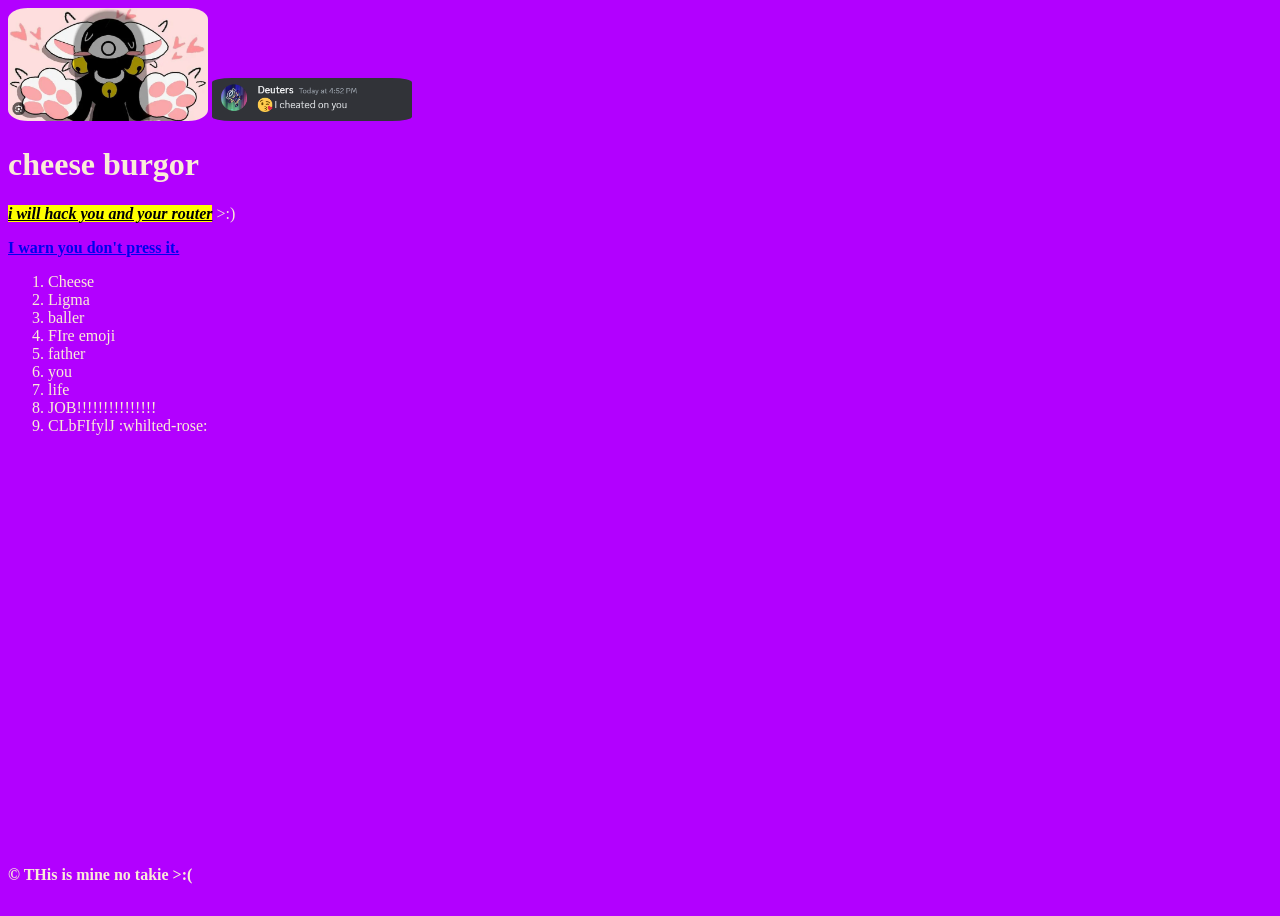
<file: index.html>
<!DOCTYPE html>
<html lang="en">
<head>
    <meta charset="UTF-8">
    <meta name="viewport" content="width=device-width, initial-scale=1.0">
    <link rel="stylesheet" href="./style.css">
    <link rel="shortcut icon" href="./favicon.ico" type="image/x-icon">
    <title>PurpleNebulas tapes heheheheh</title>
</head>
<body>
    <img src="./Screenshot 2024-09-11 170438.png" alt="neko seek">
    <img src="./Screenshot 2024-09-08 170325.png" alt="how dare he">
    <h1>cheese burgor</h1>
    <p><mark><i><b><ins>i will hack you and your router</ins></b></i></mark> &gt;:)</p>
    <a href="./Johna.html"><b>I warn you don't press it.</b>
    </a>
<footer class="bottom">
    <p>&copy; THis is mine no takie &gt;:(</p>
</footer>
<ol>
    <li>Cheese</li>
        <li>Ligma</li>
       <li> baller</li>
       <li> FIre emoji</li>
       <li> father</li>
       <li> you</li>
       <li>life</li>
       <li>JOB!!!!!!!!!!!!!!!</li>
       <li>CLbFIfylJ :whilted-rose:</li>
</ol>
</body>
</html>
</file>
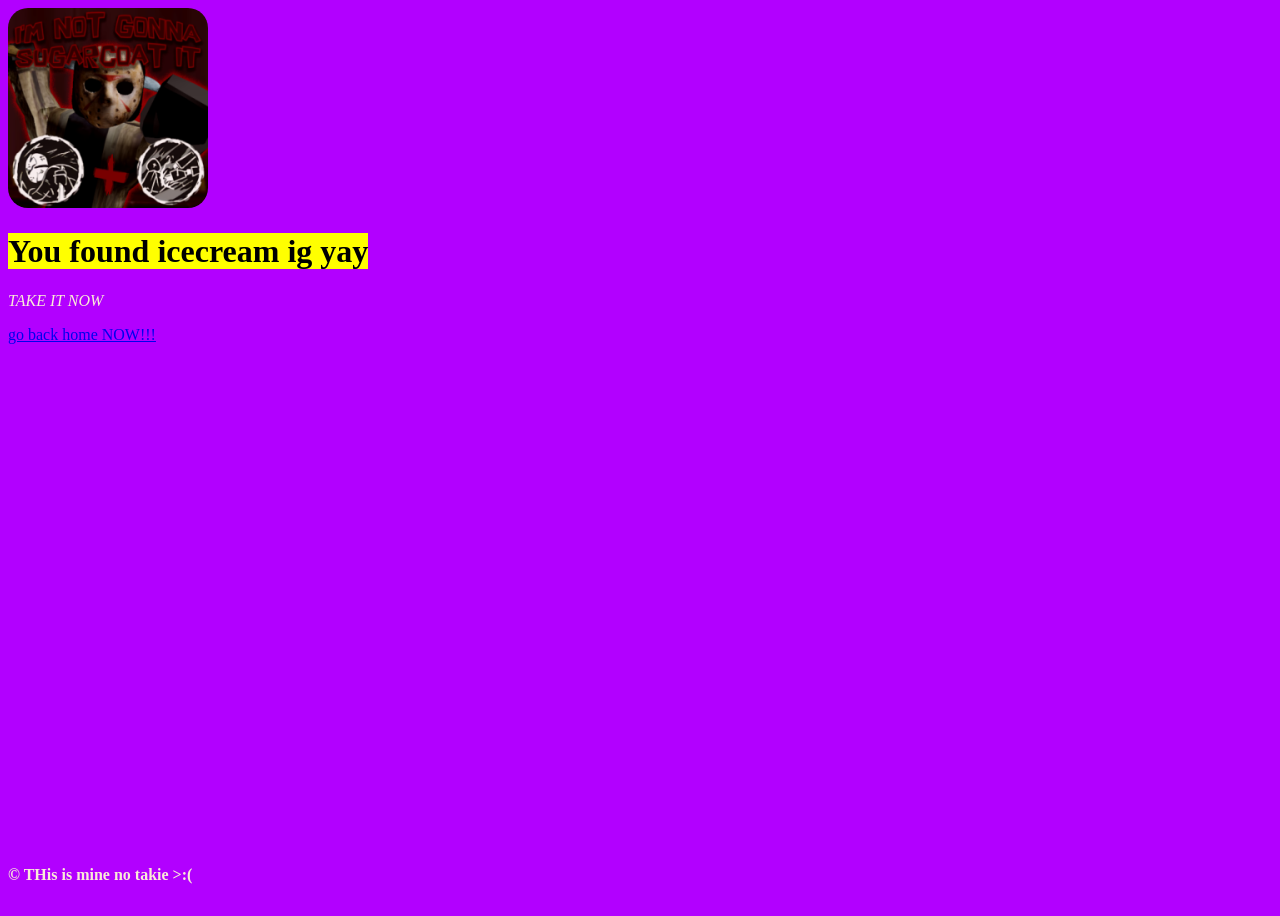
<file: JOB.html>
<!DOCTYPE html>
<html lang="en">
<head>
    <meta charset="UTF-8">
    <meta name="viewport" content="width=device-width, initial-scale=1.0">
    <link rel="stylesheet" href="style.css">
    <link rel="shortcut icon" href="favicon.ico" type="image/x-icon">
    <title>PurpleNebulas tapes heheheheh</title>
</head>
<body>
    <img src="Screenshot 2025-06-16 191129.png" alt="Icy crem">
<h1><mark>You found icecream ig yay</mark></h1>
<p> <i>TAKE IT NOW</i></p>
<a href="index.html">go back home NOW!!!</a>
<footer class="bottom">
    <p>&copy; THis is mine no takie &gt;:(</p>
</footer>
</body>
</html>
</file>
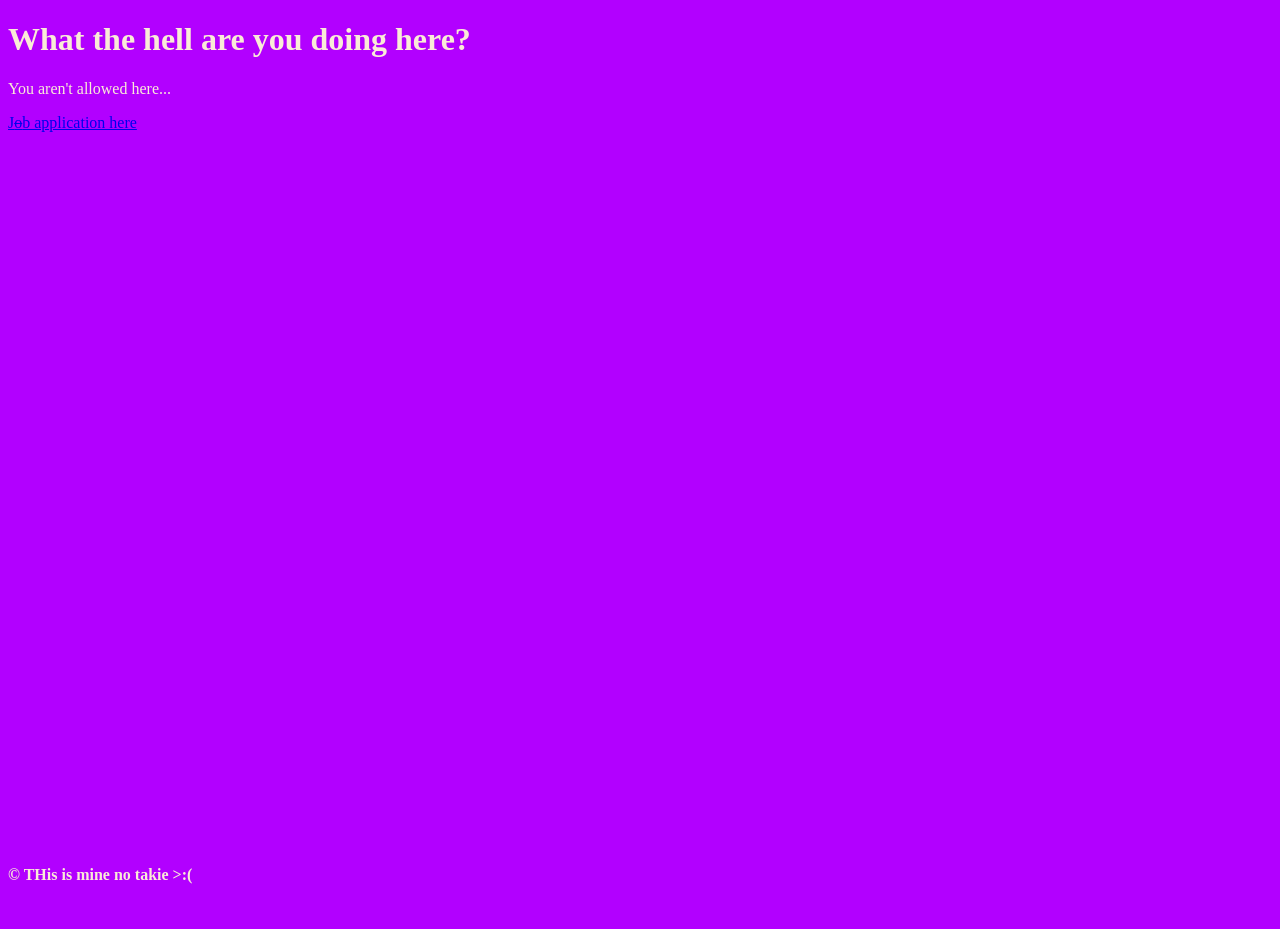
<file: Johna.html>
<!DOCTYPE html>
<html lang="en">
<head>
    <meta charset="UTF-8">
    <meta name="viewport" content="width=device-width, initial-scale=1.0">
    <link rel="stylesheet" href="style.css">
    <link rel="shortcut icon" href="favicon.ico" type="image/x-icon">
    <title>PurpleNebulas tapes heheheheh</title>
</head>
<body>  
<h1> What the hell are you doing here?</h1>
<p>  You aren't allowed here...</p>
<a href="./JOB.html">J<del>o</del>b application here</a>
<footer class="bottom">
    <p>&copy; THis is mine no takie &gt;:(</p>
</footer>
</body>
</html>
</file>
<file: style.css>
img {
    width: 200px;
    border-radius: 10%;
}

body {
    background-color: #b200ff;
    color: antiquewhite;
    min-height: 100vh;
}

footer.bottom {
    position: absolute;
    display: block;
    bottom: 0;
    font-weight: bold;
}
</file>
